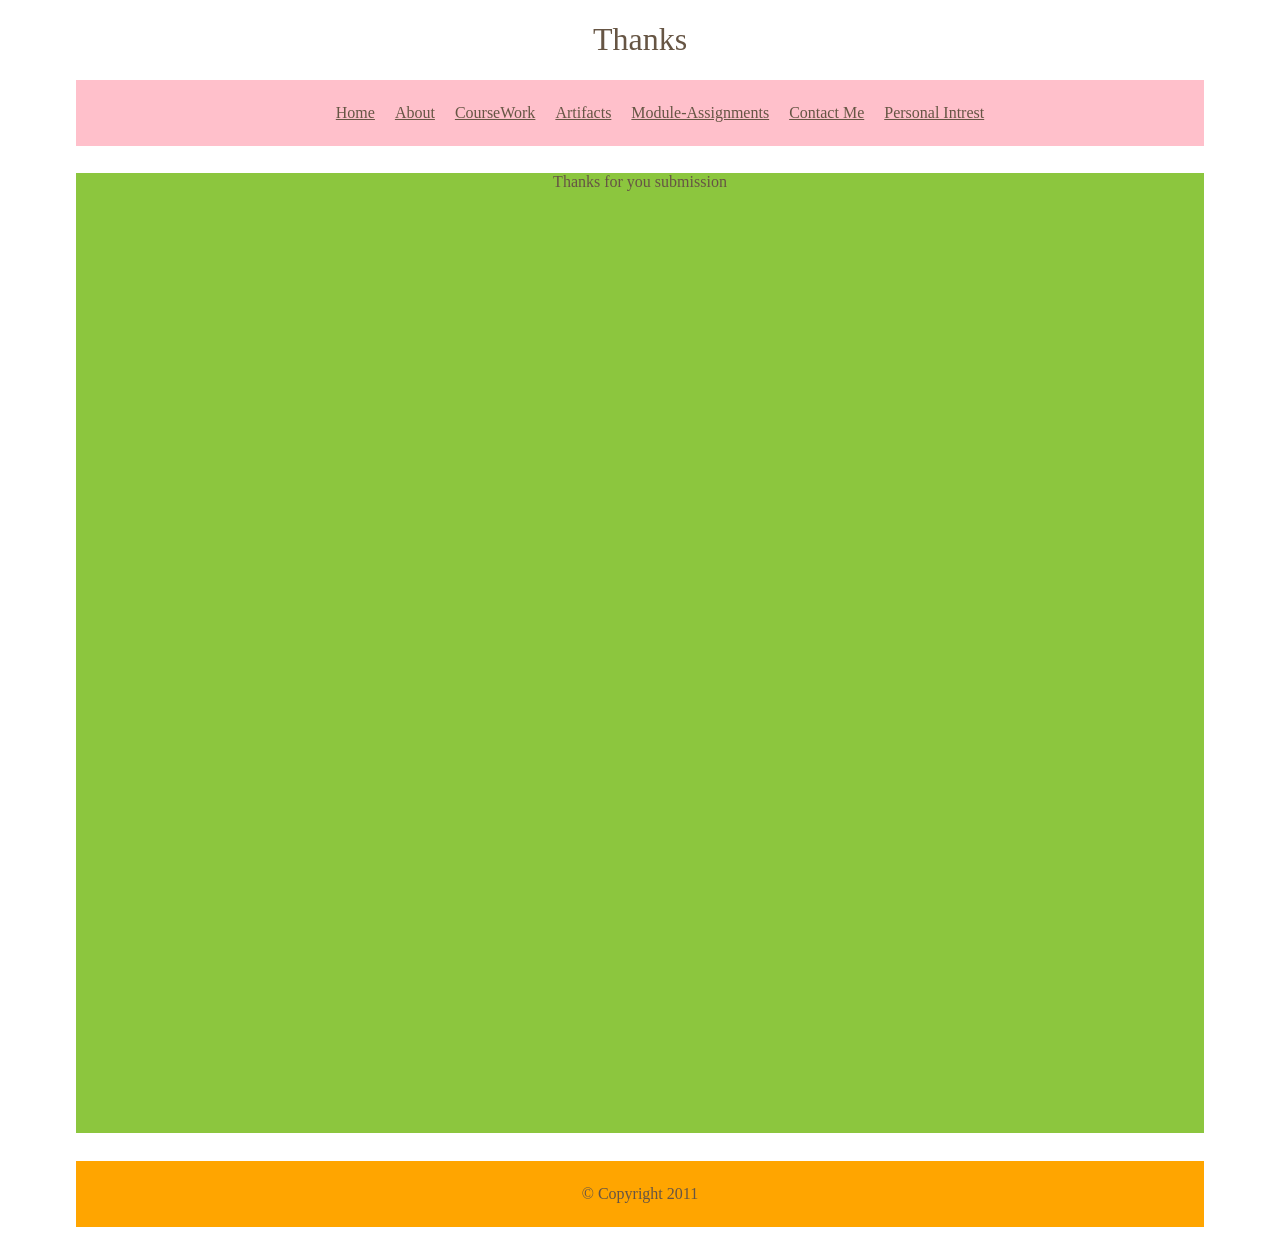
<file: thanks.html>
<!DOCTYPE html>

<html lang="en">

	<head>

      <link rel="stylesheet" media="screen" href="https://fontlibrary.org/face/gnutypewriter" type="text/css"/> 

	<title>Thanks</title>

      <link rel="stylesheet" type="text/css" href="style.css">

	<meta charset="utf-8">

    <meta name="viewport" content="width=device-width">

	</head>

	<body>

		<div id="header">

			<h1>Thanks</h1>

			<div id="nav">

				<ul>

					<li><a href="https://jared-scott.github.io/Home2/">Home</a></li>

					<li><a href="https://jared-scott.github.io/About/">About</a></li>

					<li><a href="https://jared-scott.github.io/CourseWork/">CourseWork</a></li>

					<li><a href="https://jared-scott.github.io/Artifacts/">Artifacts</a></li>

					<li><a href="https://jared-scott.github.io/ModuleAssignments/">Module-Assignments</a></li>
                  
                    <li><a href="https://jared-scott.github.io/Contact/">Contact Me</a></li>
                  	
                  <li><a href="https://jared-scott.github.io/Personal/">Personal Intrest</a></li>



				</ul>

			</div>

		</div>

		<div id="content">

			<div id="feature">

	<p> Thanks for you submission</p> 
                

          </div>
          

			

		</div>

		<div id="footer">

			<p>&copy; Copyright 2011</p>

		</div>

	</body>

</html>
</file>
<file: style.css>
* {

				font-family: 'GNUTypewriterStandard'; 

   font-weight: normal; 

   font-style: normal; 

				color: #665544;

				text-align: center;}

			body {

				width: 90%;

				margin: 0 auto;

background-image: url("https://d2ezq7t0wj6z8f.cloudfront.net/i26oW46jmTk6NIhmKfLUcG3xhtQ=/1200x861/filters:quality(90)/product/3/c/22c1903a918643319be85d6eb413a113.jpg")}

			#content {

				overflow: auto;}

			#nav, #feature, #footer {

				margin: 1%;}

			.column1, .column2, .column3 {

				width: 31.3%;

				float: left;

				margin: 1%;}

			.column3 {

				margin-right: 0%;}


			li {

				display: inline;

				padding: 0.5em;}

			 #footer {

				background-color:orange;

              padding: 0.5em 0;}

			#feature, .article {

				height: 60em;

				margin-bottom: 1em;

				background-color: #efefef;}

#feature {

 background-color: #8CC63E;

 
 background-size:contain;

 background-position: right;

 background-repeat:no-repeat;}



#nav {

	background-color:pink;

     padding: 0.5em 0;}

.column1{

  background-color:bisque

}

.column2{

  background-color:Bisque

}

.column3{

  background-color:bisque

}
    .column4, .column5{
            width: 50%;
      float: left;
        background-color: bisque;
        
}
#errorMessages{

color:red;
}
</file>
